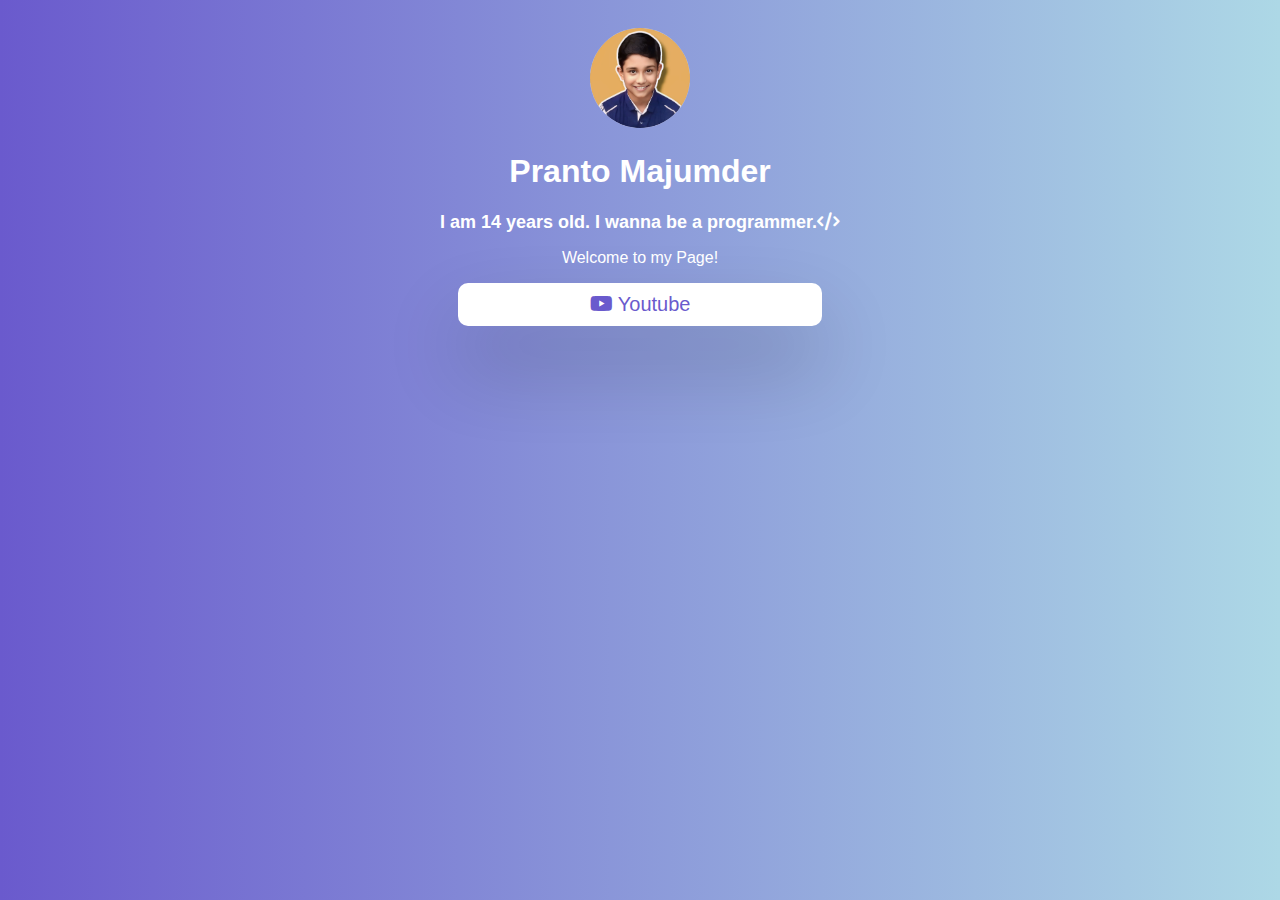
<file: index.html>
<!doctype html>

<html>

<head>
  <link rel="stylesheet" href="https://cdnjs.cloudflare.com/ajax/libs/font-awesome/6.0.0-beta3/css/all.min.css"/>
<link rel="stylesheet" href="style.css"/>
</head>

<body>
<img src="img.html"width="100"Height="100">
<h1>Pranto Majumder</h1>
<h2>I am 14 years old. I wanna be a programmer.<i class="fas fa-code"></i></h2>
<p>Welcome to my Page!</p>
<a href="https://www.youtube.com/" target="_blank"><i class="fab fa-youtube"></i> Youtube </a>
</body>

</html>
</file>
<file: style.css>
img {
  border-radius: 50px;
  animation: bounce 2s infinite;
  margin-top: 20px;
}
h2 {
  font-size: 18px;
}
body{
  background: linear-gradient(to right,slateblue,lightblue);
  font-family: 'Trebuchet MS', 'Lucida Sans Unicode', 'Lucida Grande', 'Lucida Sans', Arial, sans-serif;
  color: white;
}
a{
  background-color: white;
  font-size: 20px;
  border-radius: 10px;
  padding: 10px;
   display: block;
  text-align: center;
  margin: 10px;
  color: slateblue;
  text-decoration: none;
  box-shadow: 0 40px 80px rgba(0, 0, 0, 0.2);
  transition: transform 0.5s ease;
  margin-left: 450px;
  margin-right: 450px;
}

body{
  text-align: center;
}
a:hover{
  color: lightgray;
  background-color: lightcoral;
  transform: scale(1.10);
}
@keyframes bounce {
  0%, 20%, 50%, 80%, 100% {
    transform: translateY(0);
  }
  40%{
transform: translateY(-10px);
  }
  60%{
transform: translateY(-5px);
  }
}
</file>
